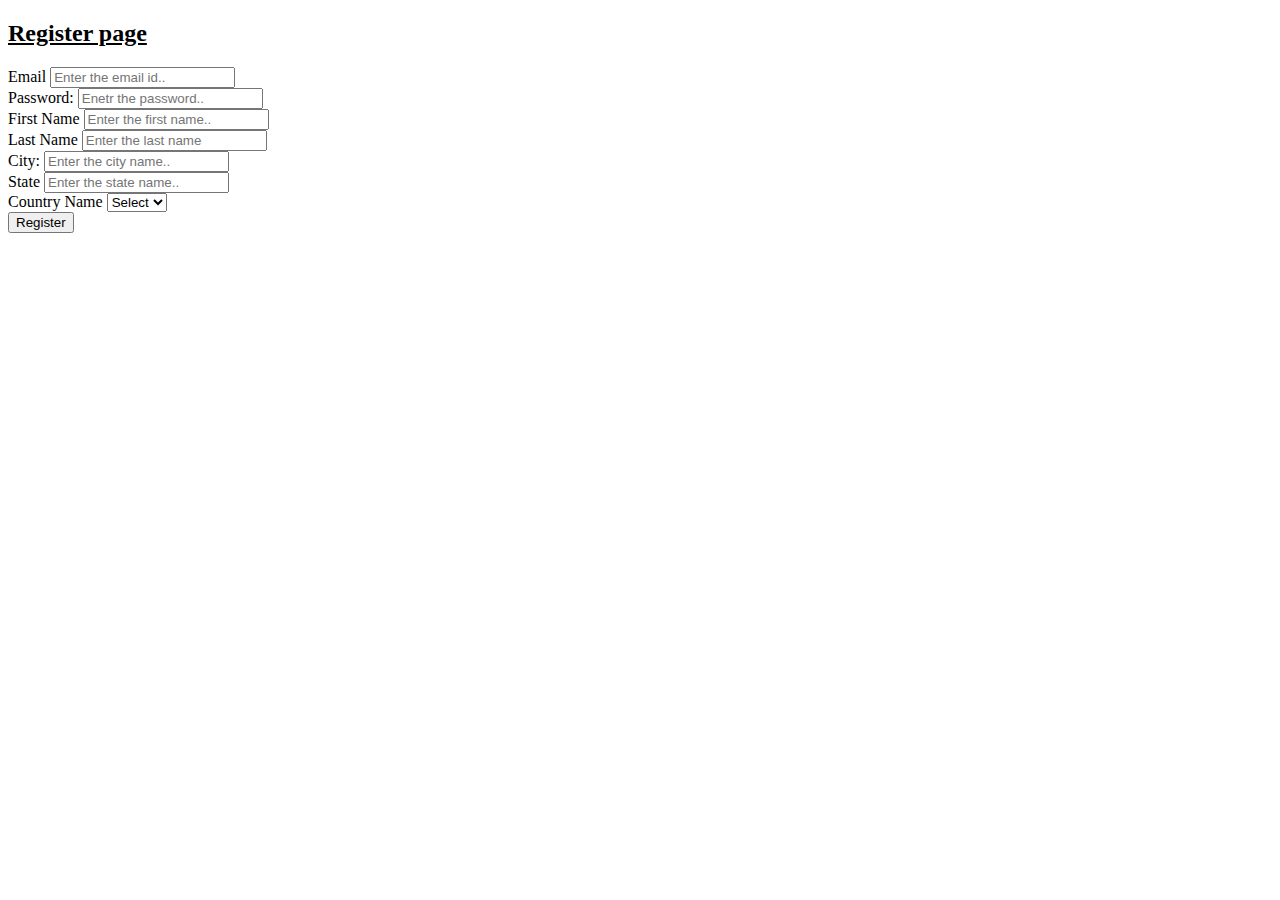
<file: gird.html>
<!DOCTYPE html>
<html lang="en">
<head>
    <meta charset="UTF-8">
    <meta name="viewport" content="width=device-width, initial-scale=1.0">
    <link href="https://cdn.jsdelivr.net/npm/bootstrap@5.0.2/dist/css/bootstrap.min.css" rel="stylesheet" integrity="sha384-EVSTQN3/azprG1Anm3QDgpJLIm9Nao0Yz1ztcQTwFspd3yD65VohhpuuCOmLASjC" crossorigin="anonymous">
    <script src="https://cdn.jsdelivr.net/npm/bootstrap@5.0.2/dist/js/bootstrap.bundle.min.js" integrity="sha384-MrcW6ZMFYlzcLA8Nl+NtUVF0sA7MsXsP1UyJoMp4YLEuNSfAP+JcXn/tWtIaxVXM" crossorigin="anonymous"></script>
    <title>Document</title>
</head>
<body>
    <div class="container">
        <h2><u>Register page</u></h2>
        <div class="row mt-3">
            <div class="col">
                <label for="email" class="form-label">Email</label>
                <input type="text" class="form-control" placeholder="Enter the email id.." id="email">
            </div>
            <div class="col">
                <label for="pass" class="form-label">Password:</label>
                <input type="text" class="form-control" placeholder="Enetr the password.." id="pass">
            </div>

        </div>
        <div class="row mt-3">
            <div class="col">
                <label for="fName" class="form-label" >First Name</label>
                <input type="text" class="form-control" placeholder="Enter the first name.." id="fName">
            </div>
        
            <div class="col">
                <label for="lName" class="form-label" >Last Name</label>
                <input type="text" class="form-control" placeholder="Enter the last name" id="lName">
            </div>
        </div>
        <div class="row mt-3">
            <div class="col">
                <label for="city" class="form-label" >City:</label>
                <input type="text" class="form-control" placeholder="Enter the city name.." id="city">
            </div>
            <div class="col">
                <label for="state" class="form-label" >State</label>
                <input type="text" class="form-control" placeholder="Enter the state name.." id="state">
            </div>
            <div class="col">
                <label for="country" class="form-label" >Country Name</label>
                <select name="" id="country" class="form-control">
                    <option value="">Select</option>
                    <option value="">IND</option>
                    <option value="">us</option>
                    <option value="">uk</option>
                </select>
            </div>
            <div class="row mt-5">
                <div class="col"></div>
                <div class="col">
                    <button class="btn btn-primary">Register</button>
                </div>
                <div class="col"></div>
            </div>
        </div>
        
    </div>
    
</body>
</html>
</file>
